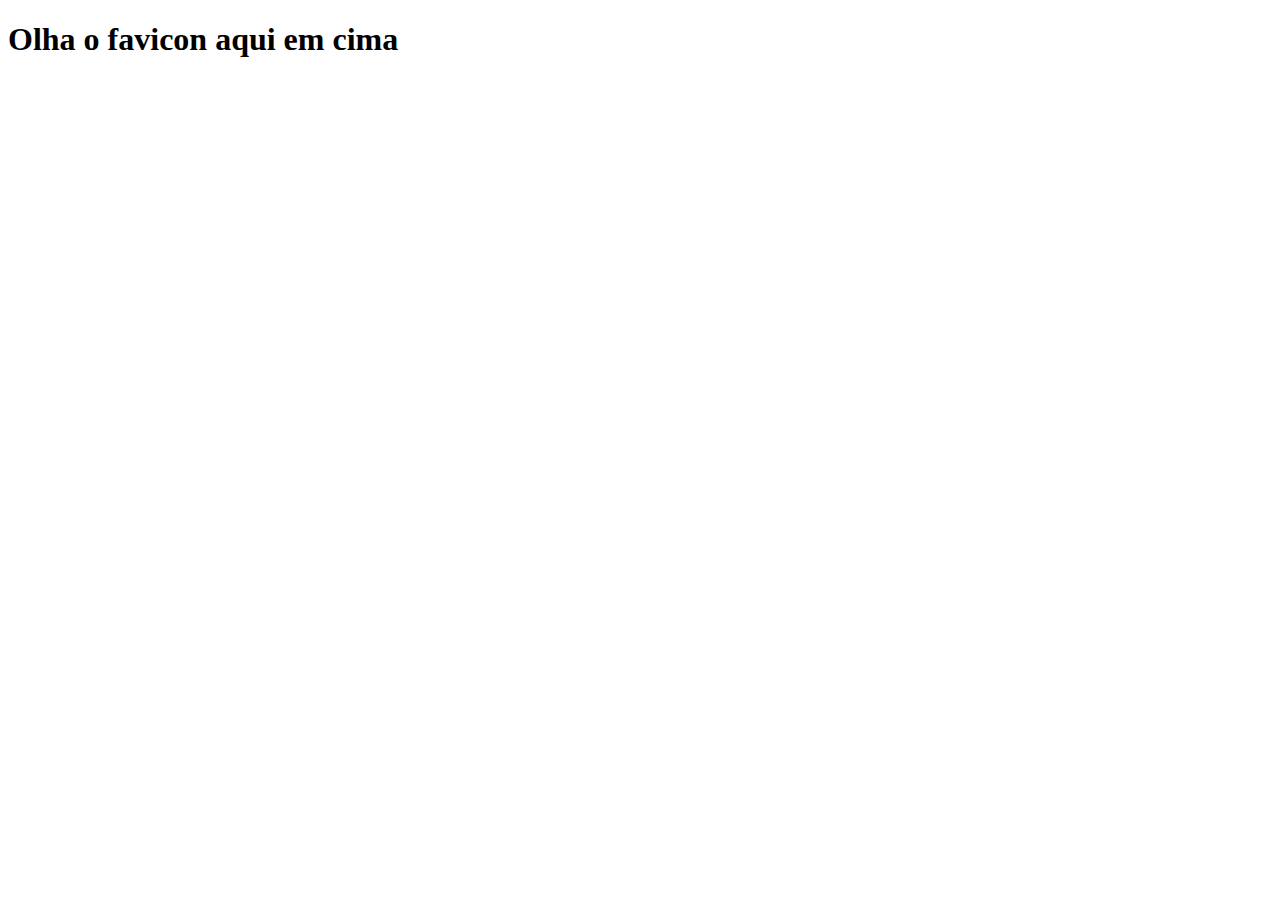
<file: Favicon/index.html>
<!DOCTYPE html>
<html lang="en">
<head>
    <meta charset="UTF-8">
    <meta http-equiv="X-UA-Compatible" content="IE=edge">
    <meta name="viewport" content="width=device-width, initial-scale=1.0">
    <link rel="shortcut icon" href="./RS.ico" type="image/x-icon">
    <title>Teste de favicon</title>
</head>
<body>
    <h1>Olha o favicon aqui em cima</h1>
</body>
</html>
</file>
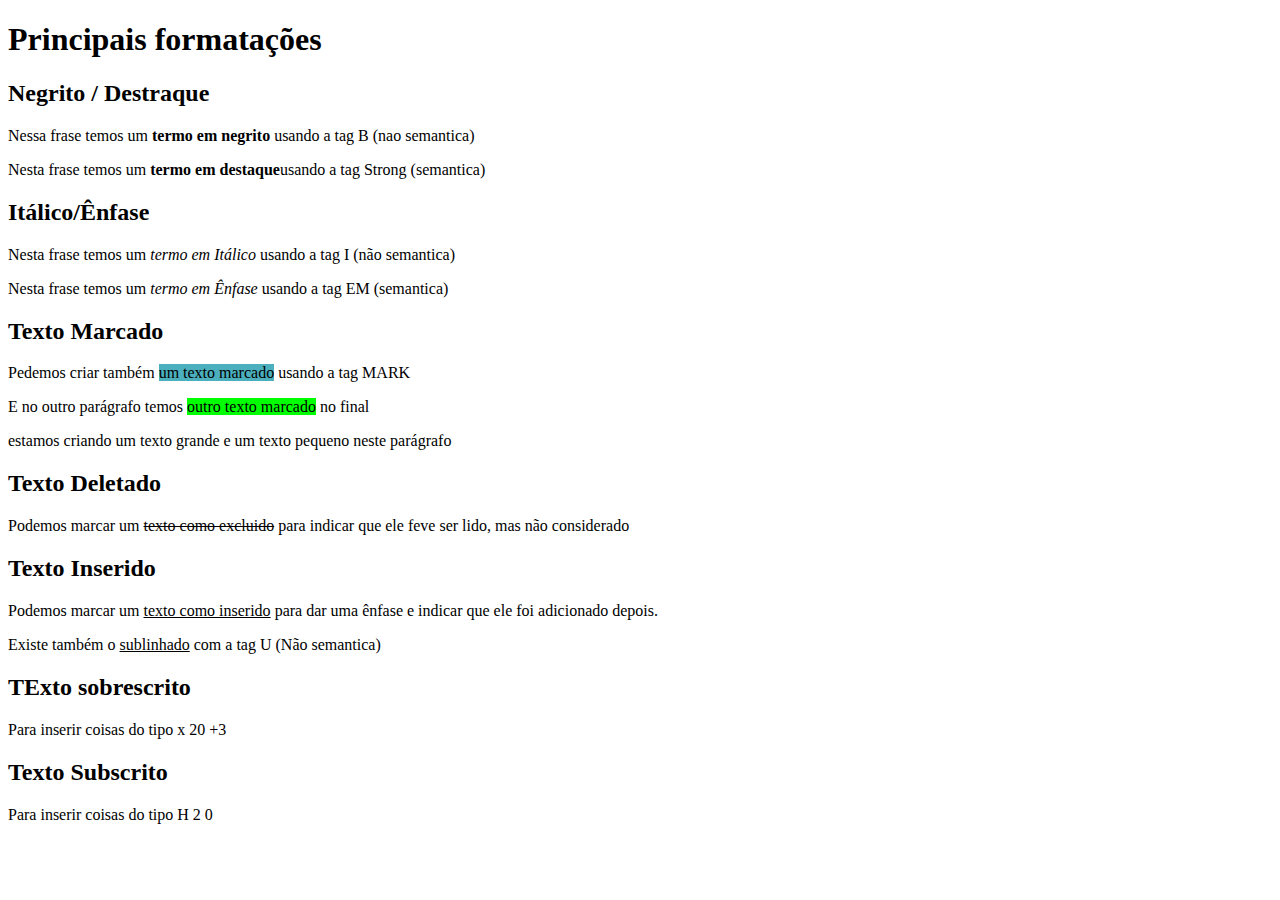
<file: Formataçoes Adicionais/index.html>
<!DOCTYPE html>
<html lang="en">
<head>
    <meta charset="UTF-8">
    <meta http-equiv="X-UA-Compatible" content="IE=edge">
    <meta name="viewport" content="width=device-width, initial-scale=1.0">
    <title>Formatacao de Textos</title>
    <style>
        mark {
            background-color: lime;
        }
    </style>
</head>
<body>
    <h1>Principais formatações</h1>
    <h2>Negrito / Destraque</h2>
    <p>Nessa frase temos um <b>termo em negrito</b> usando a tag B (nao semantica)</p>
    <p>Nesta frase temos um <strong>termo em destaque</strong>usando a tag Strong (semantica)</p>
    <h2>Itálico/Ênfase</h2>
    <p>Nesta frase temos um <i>termo em Itálico</i> usando a tag I (não semantica)</p>
    <P>Nesta frase temos um <EM>termo em Ênfase</EM> usando a tag EM (semantica)</P>
    <h2>Texto Marcado</h2>
    <p>Pedemos criar também <mark style="background-color: rgb(75, 175, 189);">um texto marcado</mark> usando a tag MARK</p>
    <p>E no outro parágrafo temos <mark>outro texto marcado</mark> no final</p>
    <p>estamos criando um texto grande e um texto pequeno neste parágrafo</p>
    <h2>Texto Deletado</h2>
    <p> Podemos marcar um <del>texto como excluido</del> para indicar que ele feve ser lido, mas não considerado</p>
    <h2>Texto Inserido</h2>
    <p>Podemos marcar um <ins>texto como inserido</ins> para dar uma ênfase e indicar que ele foi adicionado depois.</p>
    <p>Existe também o <u>sublinhado</u> com a tag U (Não semantica)</p>
    <h2>TExto sobrescrito</h2>
    <p>Para inserir coisas do tipo x 20 +3</p>
    <h2>Texto Subscrito</h2>
    <p>Para inserir coisas do tipo H 2 0</p>

</body>
</html>
</file>
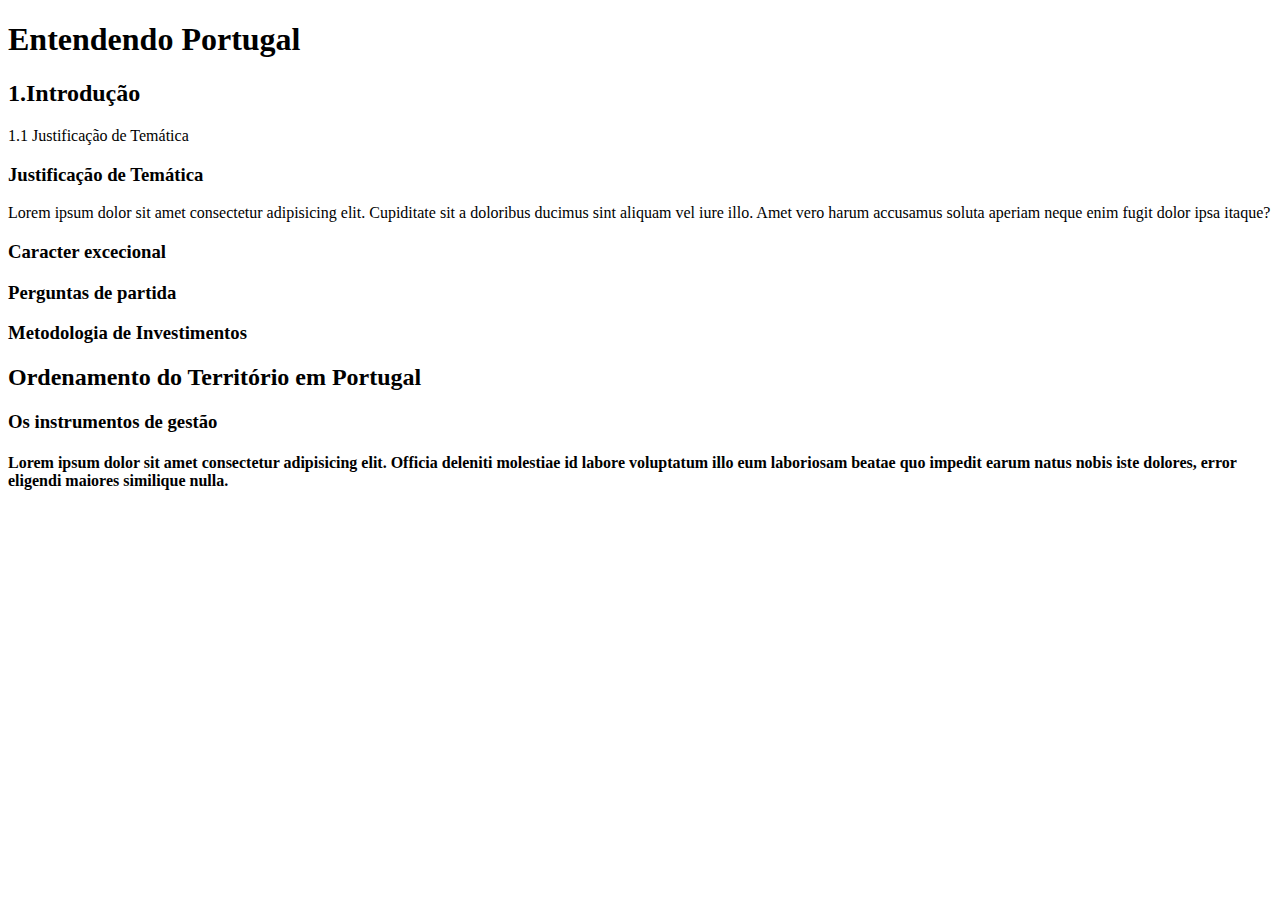
<file: Hierarquia-titulos/index.html>
<!DOCTYPE html>
<html lang="en">
<head>
    <meta charset="UTF-8">
    <meta http-equiv="X-UA-Compatible" content="IE=edge">
    <meta name="viewport" content="width=device-width, initial-scale=1.0">
    <title>Hierarquia de Título</title>
</head>
<body>
    <h1>Entendendo Portugal</h1>
    <h2>1.Introdução</h2>
        <p>1.1 Justificação de Temática</p>        
    <h3>Justificação de Temática</h3>
        <p>Lorem ipsum dolor sit amet consectetur adipisicing elit. Cupiditate sit a doloribus ducimus sint aliquam vel iure illo. Amet vero harum accusamus soluta aperiam neque enim fugit dolor ipsa itaque?</p>
    <h3>Caracter excecional</h3>
    <h3>Perguntas de partida</h3>
    <h3>Metodologia de Investimentos</h3>
    <h2>Ordenamento do Território em Portugal</h2>
    <h3>Os instrumentos de gestão</h3>
    <h4>Lorem ipsum dolor sit amet consectetur adipisicing elit. Officia deleniti molestiae id labore voluptatum illo eum laboriosam beatae quo impedit earum natus nobis iste dolores, error eligendi maiores similique nulla.</h4>
</body>
</html>
</file>
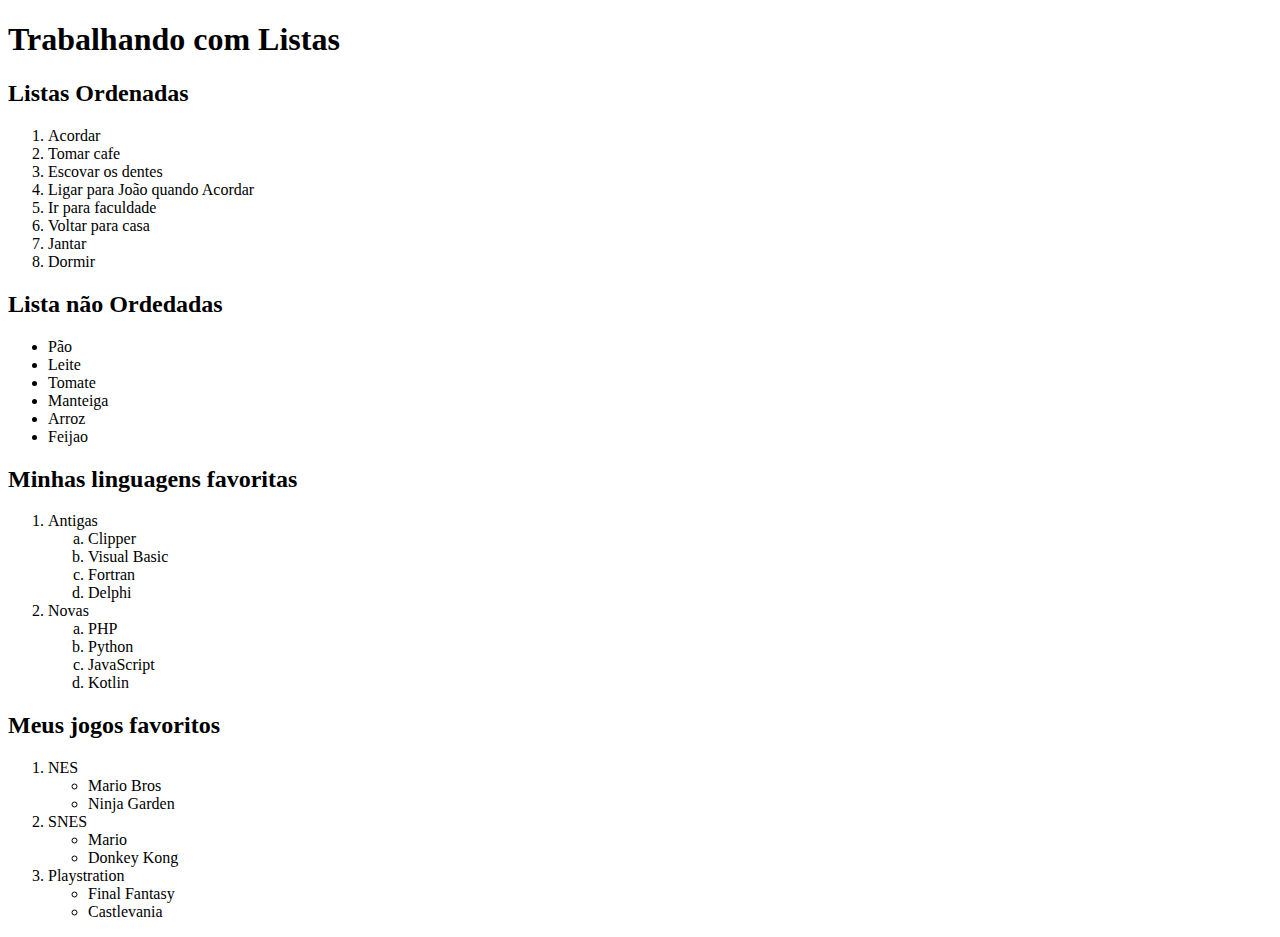
<file: Listas mistas/index.html>
<!DOCTYPE html>
<html lang="pt-br">
<head>
    <meta charset="UTF-8">
    <meta http-equiv="X-UA-Compatible" content="IE=edge">
    <meta name="viewport" content="width=device-width, initial-scale=1.0">
    <title>Listas</title>
</head>
<body>
    <h1>Trabalhando com Listas</h1>
    <h2>Listas Ordenadas</h2>
    <ol type="1">
        <li>Acordar</li>
        <li>Tomar cafe</li>
        <li>Escovar os dentes</li>
        <li>Ligar para João quando Acordar</li>
        <li>Ir para faculdade</li>
        <li>Voltar para casa</li>
        <li>Jantar</li>
        <li>Dormir</li>
    </ol>
    <h2>Lista não Ordedadas</h2>
    <ul type="Disc">
        <li>Pão</li>
        <li>Leite</li>
        <li>Tomate</li>
        <li>Manteiga</li>
        <li>Arroz</li>
        <li>Feijao</li>
    </ul>
    <h2>Minhas linguagens favoritas</h2>
    <ol>
        <li>Antigas</li>
        <ol type="a">
            <li>Clipper</li>
            <li>Visual Basic</li>
            <li>Fortran</li>
            <li>Delphi</li>
        </ol>
        <li>Novas</li>
        <ol type="a">
            <li>PHP</li>
            <li>Python</li>
            <li>JavaScript</li>
            <li>Kotlin</li>
        </ol>
    </ol>
    <h2>Meus jogos favoritos</h2>
    <ol>
        <li>NES</li>
        <ul>
            <li>Mario Bros</li>
            <li>Ninja Garden</li>
        </ul>
        <li>SNES</li>
        <ul>
            <li>Mario</li>
            <li>Donkey Kong</li>
        </ul>
        <li>Playstration</li>
        <ul>
            <li>Final Fantasy</li>
            <li>Castlevania</li>
        </ul>
    </ol>
</body>
</html
</file>
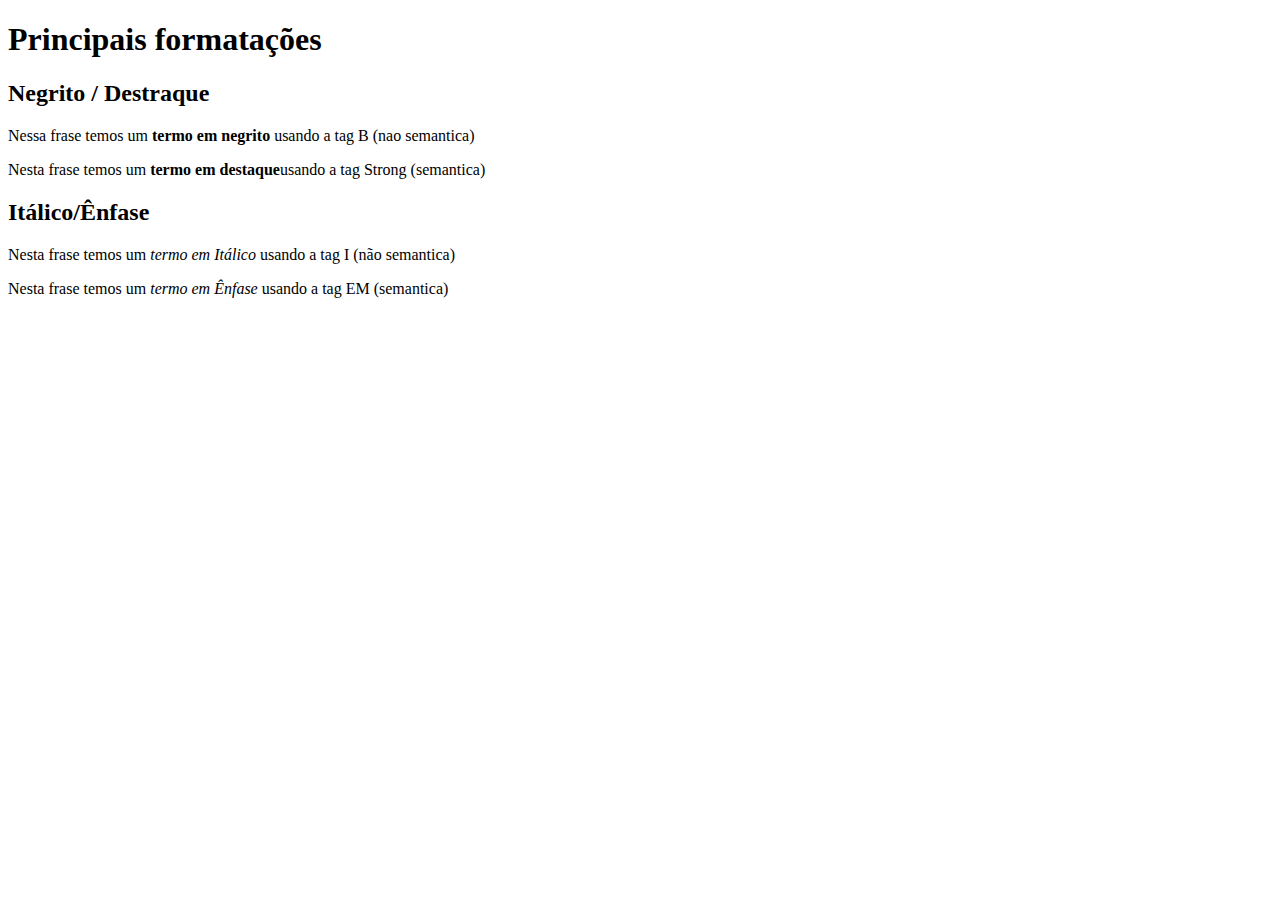
<file: Negrito e Italico/index.html>
<!DOCTYPE html>
<html lang="en">
<head>
    <meta charset="UTF-8">
    <meta http-equiv="X-UA-Compatible" content="IE=edge">
    <meta name="viewport" content="width=device-width, initial-scale=1.0">
    <title>Formatacao de Textos</title>
</head>
<body>
    <h1>Principais formatações</h1>
    <h2>Negrito / Destraque</h2>
    <p>Nessa frase temos um <b>termo em negrito</b> usando a tag B (nao semantica)</p>
    <p>Nesta frase temos um <strong>termo em destaque</strong>usando a tag Strong (semantica)</p>
    <h2>Itálico/Ênfase</h2>
    <p>Nesta frase temos um <i>termo em Itálico</i> usando a tag I (não semantica)</p>
    <P>Nesta frase temos um <EM>termo em Ênfase</EM> usando a tag EM (semantica)</P>
</body>
</html>
</file>
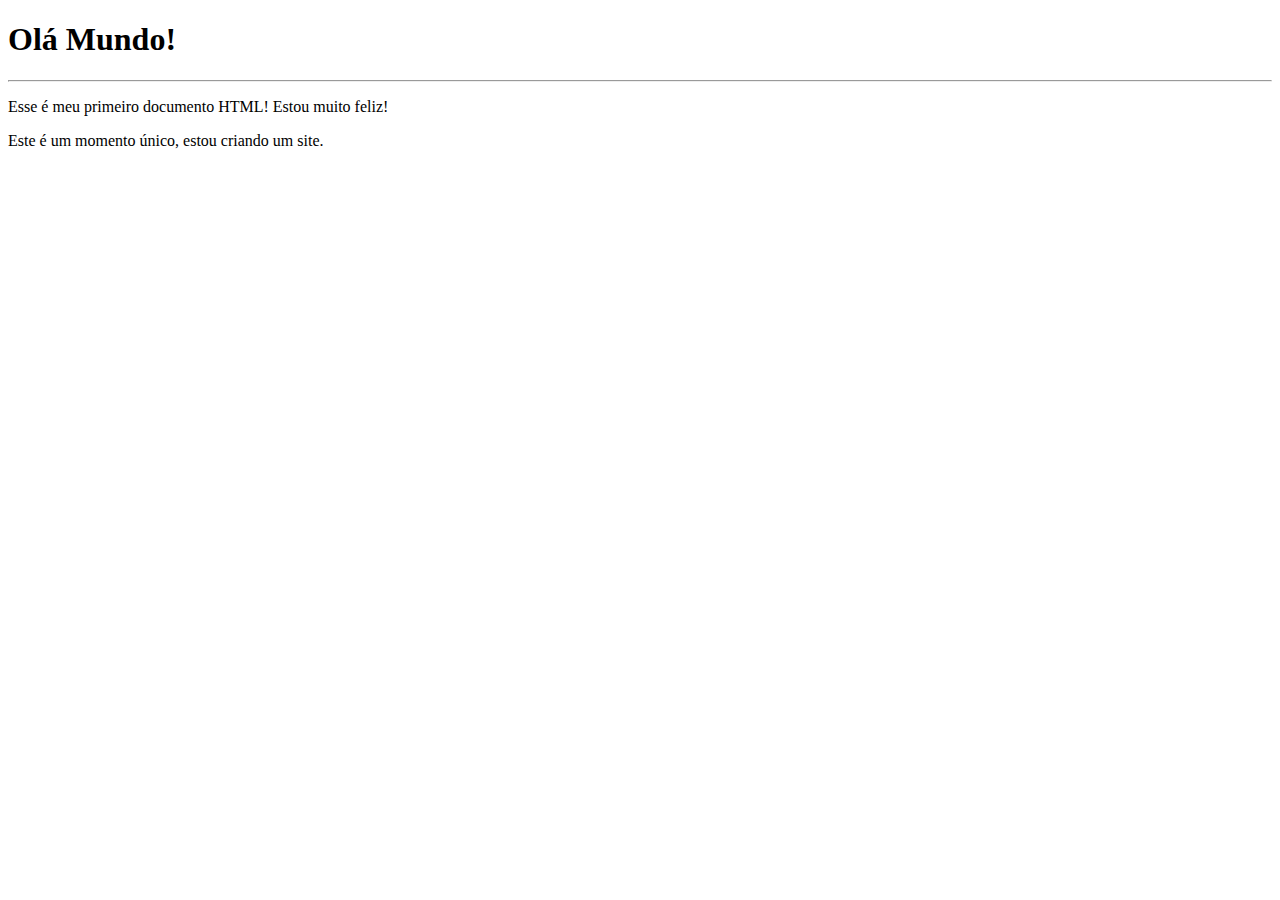
<file: ex001/ex001.html>
<!DOCTYPE html>
<html lang="en">
<head>
    <meta charset="UTF-8">
    <meta http-equiv="X-UA-Compatible" content="IE=edge">
    <meta name="viewport" content="width=device-width, initial-scale=1.0">
    <title>Meu primeiro Exercício</title>
</head>
<body>
    <h1>Olá Mundo!</h1>
    <hr>
    <p> Esse é meu primeiro documento HTML! Estou muito feliz!</p>
        Este é um momento único, estou criando um site.
</body>
</html>
</file>
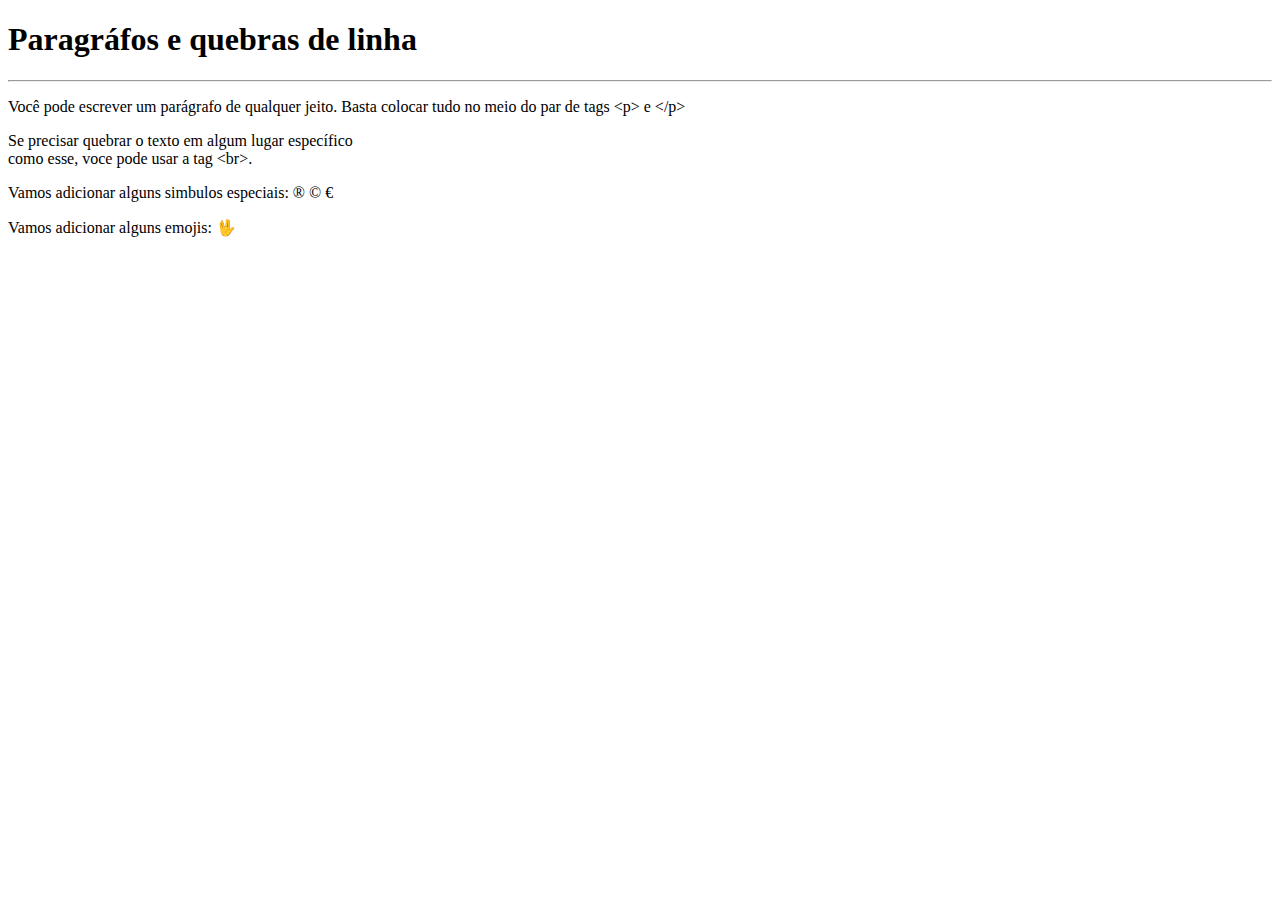
<file: ex001/ex002.html>
<!DOCTYPE html>
<html lang="en">
<head>
    <meta charset="UTF-8">
    <meta http-equiv="X-UA-Compatible" content="IE=edge">
    <meta name="viewport" content="width=device-width, initial-scale=1.0">
    <title>Parágrafos</title>
</head>
<body>
    <h1>Paragráfos e quebras de linha</h1>
    <hr>
    <p>Você pode escrever
        um parágrafo de
        qualquer jeito.
        Basta colocar tudo
        no meio do par de tags
        &lt;p&gt; e &lt;/p&gt; <!--Less than / greater than-->
    </p>
    <p>Se precisar quebrar
        o texto em algum lugar
        específico <br> como esse,
        voce pode usar a tag &lt;br&gt;.
    </p>
    <p>Vamos adicionar alguns simbulos especiais:
       &reg;
       &copy;
       &euro;
    </p>
    <p>Vamos adicionar alguns emojis:
       &#x1f596;
    </p>
</body>
</html>
</file>
